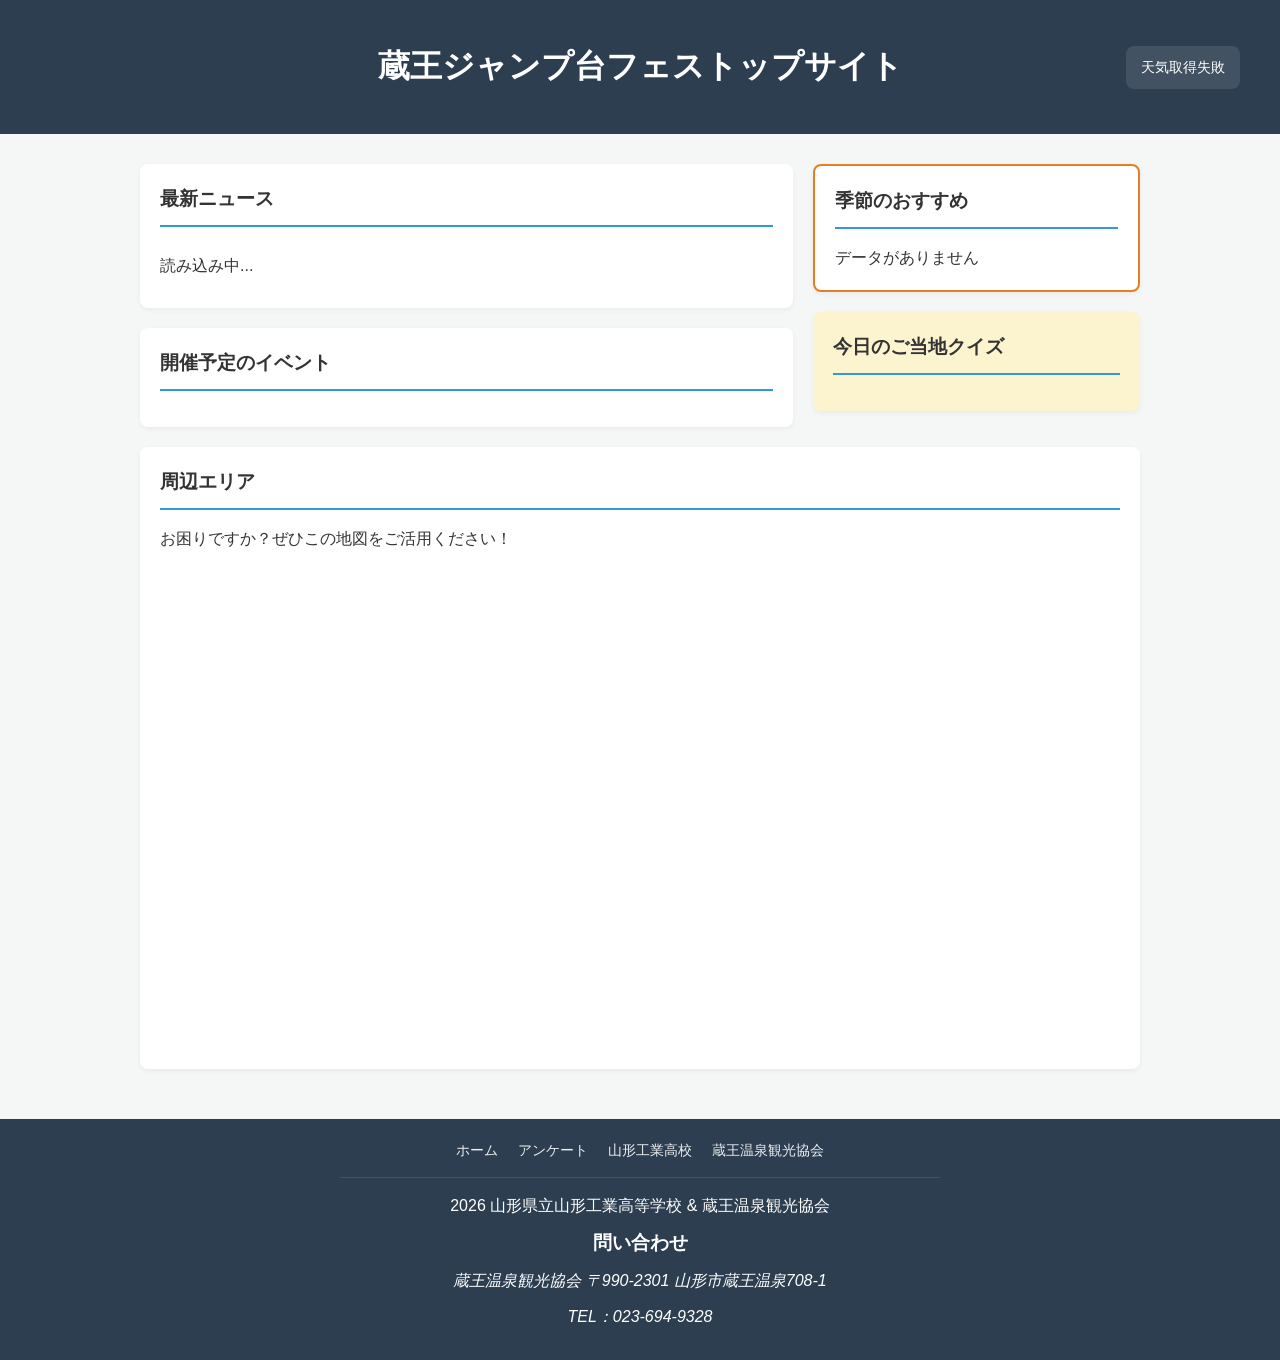
<file: index.html>
<!DOCTYPE html>
<html lang="ja">
<head>
  <meta charset="UTF-8">
  <meta name="viewport" content="width=device-width, initial-scale=1.0">
  <title>蔵王温泉クイズトップサイト</title>
  <link rel="icon" href="https://images.microcms-assets.io/assets/ec68114b2d2a4f35a200cafe6a31bebc/b9cea6023d52441c9b40f8170d8f31c7/school%20logo%20color.png?w=32&h=32" type="image/png">
  <link rel="stylesheet" href="style.css">
</head>
<body>
  <header class="site-header">
  <div class="header-content">
    <h1>蔵王ジャンプ台フェストップサイト</h1>
    <p></p>
  </div>
  <div id="weather" class="weather-box">
    読み込み中...
  </div>
</header>

  <main class="container">
    <div class="content-wrapper">
      <div class="main-column">
        <section class="card">
          <h2>最新ニュース</h2>
          <ul id="news-list" class="news-list">
            <li><span class="loading">読み込み中...</span></li>
          </ul>
        </section>

        

        <section class="card">
          <h2>開催予定のイベント</h2>
          <ul id="event-list" class="event-list">
             </ul>
        </section>
      </div>

      
      <div class="side-column">
        <section class="card highlight-card">
          <h2>季節のおすすめ</h2>
          <div id="seasonal-content">
            </div>
        </section>

        <section class="card quiz-card">
          <h2>今日のご当地クイズ</h2>
          <div id="quiz-content">
            </div>
        </section>

      
      </div>
    </div> 
    
    <div class="content-wrapper">
      <div class="main-column">
        <section class="card">
      <h2>周辺エリア</h2>
      <a>お困りですか？ぜひこの地図をご活用ください！</a>
      <section class="map">
      <iframe src="https://www.google.com/maps/embed?pb=!1m18!1m12!1m3!1d3397.902314151407!2d140.4000183!3d38.1744725!2m3!1f0!2f0!3f0!3m2!1i1024!2i768!4f13.1!3m3!1m2!1s0x5f8a4b1ea608d42b%3A0xa0b7bc2846938df!2z44Ki44Oq44Kq44Oz44OG44OD44Kv6JS1546L44K344Oj44Oz44OE44KnKOWxseW9ouW4guiUteeOi-OCuOODo-ODs-ODl-WPsCk!5e1!3m2!1sja!2sjp!4v1784201506646!5m2!1sja!2sjp" width="600" height="450" style="border:0;" allowfullscreen="" loading="lazy" referrerpolicy="strict-origin-when-cross-origin"
      width="600"
      height="450"
      style="border: 0;"
      allowfullscreen=""
      loading="lazy"
      referrepolicy="no-referrer-when-downgrade">
      </iframe>
    </section>
    </div>
    </div> 
  </div>

        
</main>

  <footer class="site-footer">
  <div class="footer-links">
    <a href="index.html">ホーム</a>
    <a href="https://forms.gle/rixMc5JfmGkAs8Q56">アンケート</a>
    <a href="https://www.yamako.ed.jp/" target="_blank" rel="noopener">山形工業高校</a>
    <a href="https://www.zao-spa.or.jp/" target="_blank" rel="noopener">蔵王温泉観光協会</a>
  </div>

  <hr class="footer-divider">

  <p>2026 山形県立山形工業高等学校 & 蔵王温泉観光協会</p>
  <h3>問い合わせ</h3>
  <address>
    <p>蔵王温泉観光協会 〒990-2301 山形市蔵王温泉708-1</p>
    <p>TEL：023-694-9328</p>
  </address>
</footer>

  <script src="main.js"></script>
</body>
</html>
</file>
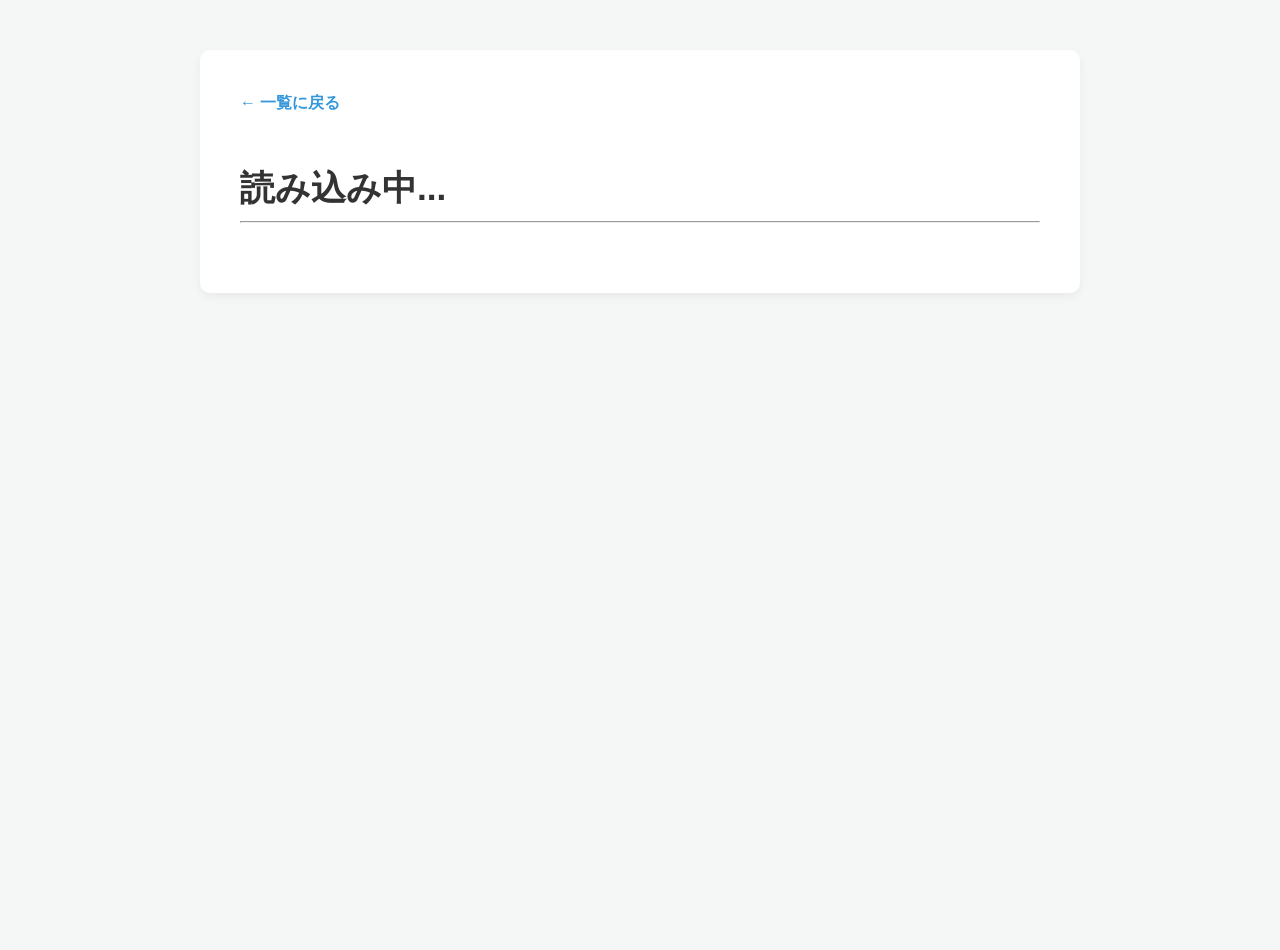
<file: detail.html>
<!DOCTYPE html>
<html lang="ja">
<head>
  <meta charset="UTF-8">
  <title>詳細ページ</title>
  
  <link rel="stylesheet" href="style.css">
  <link rel="icon" href="https://images.microcms-assets.io/assets/ec68114b2d2a4f35a200cafe6a31bebc/b9cea6023d52441c9b40f8170d8f31c7/school%20logo%20color.png?w=32&h=32" type="image/png">
</head>
<body>
  <main class="container">
    <div class="detail-container"> <a href="index.html" class="back-link">← 一覧に戻る</a>
      
      <article>
        <h1 id="post-title">読み込み中...</h1>
        <span id="post-date"></span>
        <hr>
        <div id="post-body">
          </div>
      </article>
    </div>
  </main>

  <script>
    const SERVICE_DOMAIN = 'zaou0515'; 
    const API_KEY = 'yEh5YWV11pGfkdBh3PgNT8uO90TiBqNmSUDU';

    // 1. URLの「?id=xxxx」の部分からIDを抜き出す
    const params = new URLSearchParams(window.location.search);
    const contentId = params.get('id');

    async function fetchDetail() {
      // 2. IDを使って、特定の記事1件だけを取得するURLを作る
      const url = `https://${SERVICE_DOMAIN}.microcms.io/api/v1/news/${contentId}`;
      
      try {
        const response = await fetch(url, {
          headers: { 'X-MICROCMS-API-KEY': API_KEY }
        });
        const data = await response.json();

        // 3. microCMS側で作った「title」と「body」を表示させる
        document.getElementById('post-title').textContent = data.title;
        document.getElementById('post-date').textContent = new Date(data.publishedAt).toLocaleDateString('ja-JP');
        document.getElementById('post-body').innerHTML = data.content; // 本文(リッチエディタ)を流し込む
      } catch (error) {
        document.getElementById('post-title').textContent = '記事が見つかりませんでした';
      }
    }

    if (contentId) {
      fetchDetail();
    }
  </script>
</body>
</html>
</file>
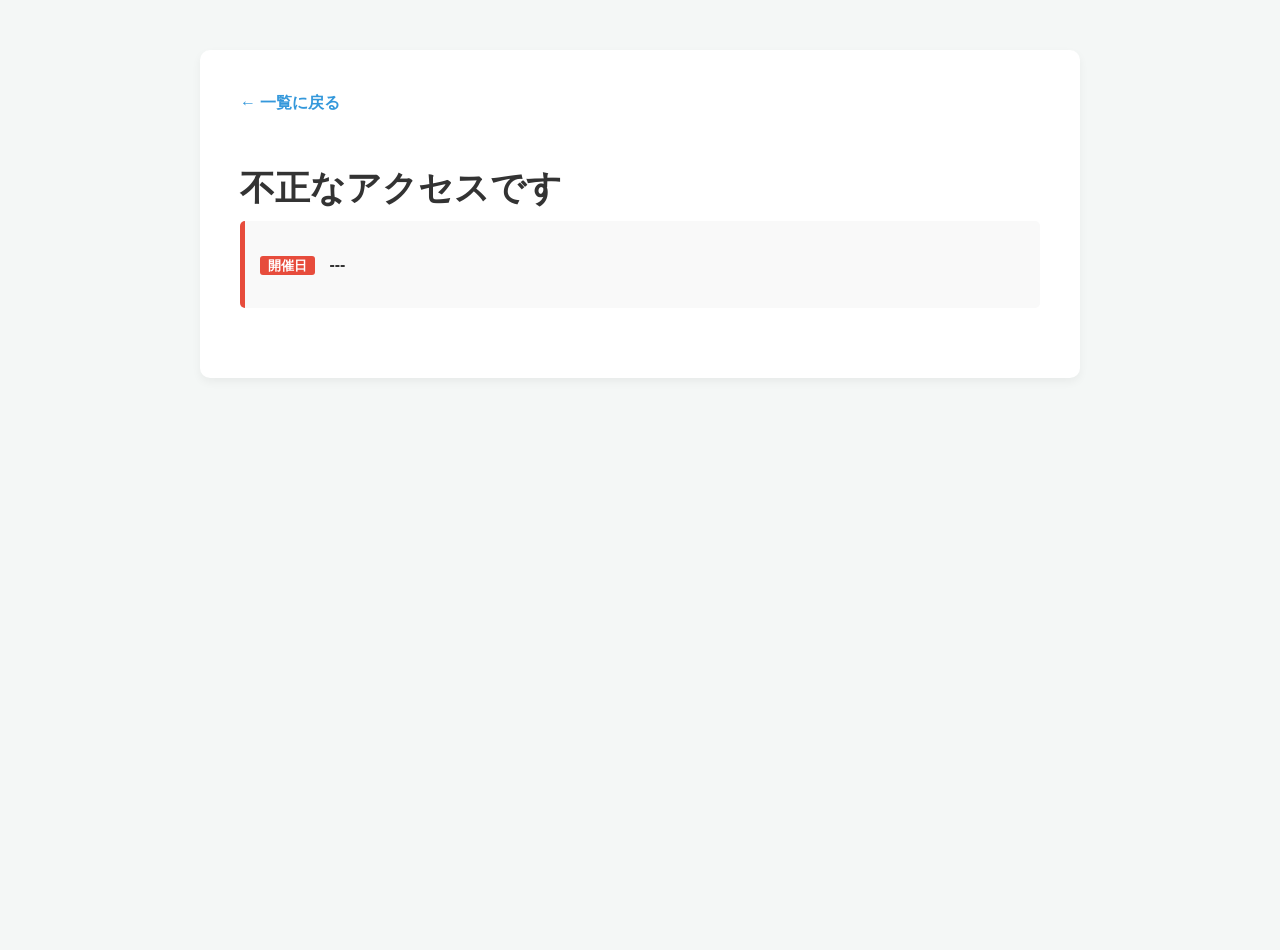
<file: event-detail.html>
<!DOCTYPE html>
<html lang="ja">
<head>
  <meta charset="UTF-8">
  <meta name="viewport" content="width=device-width, initial-scale=1.0">
  <title>イベント詳細</title>
  <link rel="icon" href="https://images.microcms-assets.io/assets/ec68114b2d2a4f35a200cafe6a31bebc/b9cea6023d52441c9b40f8170d8f31c7/school%20logo%20color.png?w=32&h=32" type="image/png">
  <link rel="stylesheet" href="style.css">
  <style>
    /* イベント詳細専用の装飾 */
    .event-meta {
      background: #f9f9f9;
      padding: 15px;
      border-radius: 5px;
      margin-bottom: 20px;
      border-left: 5px solid #e74c3c;
    }
    .label {
      background: #e74c3c;
      color: white;
      padding: 2px 8px;
      border-radius: 3px;
      font-size: 0.8rem;
      margin-right: 10px;
      font-weight: bold;
    }
    #event-date {
      font-weight: bold;
      color: #333;
    }
  </style>
</head>
<body>
  <main class="container">
    <div class="detail-container">
      <a href="index.html" class="back-link" style="display: inline-block; margin-bottom: 20px;">← 一覧に戻る</a>
      
      <article>
        <h1 id="post-title">イベント情報を読み込み中...</h1>
        
        <div class="event-meta">
          <p><span class="label">開催日</span> <span id="event-date">---</span></p>
        </div>

        <div id="post-body">
          </div>
      </article>
    </div>
  </main>

  <script>
    // 1. 設定情報
    const SERVICE_DOMAIN = 'zaou0515'; 
    const API_KEY = 'yEh5YWV11pGfkdBh3PgNT8uO90TiBqNmSUDU';

    // 2. URLから記事IDを取得
    const params = new URLSearchParams(window.location.search);
    const contentId = params.get('id');

    async function fetchEventDetail() {
      // APIエンドポイント: event
      const url = `https://${SERVICE_DOMAIN}.microcms.io/api/v1/event/${contentId}`;
      
      try {
        const response = await fetch(url, {
          headers: { 'X-MICROCMS-API-KEY': API_KEY }
        });
        
        if (!response.ok) throw new Error('データの取得に失敗しました');
        
        const data = await response.json();

        // 3. 画面に反映
        // タイトル
        document.getElementById('post-title').textContent = data.title || 'タイトルなし';
        
        // 本文 (microCMSのフィールドIDに合わせて rich または content に書き換えてください)
        document.getElementById('post-body').innerHTML = data.rich || data.content || '本文がありません';

        // 開催日 (テキスト自由入力フィールド: date_text)
        if (data.date_text) {
          document.getElementById('event-date').textContent = data.date_text;
        } else {
          document.getElementById('event-date').textContent = "詳細は本文をご覧ください";
        }

      } catch (error) {
        console.error('エラー:', error);
        document.getElementById('post-title').textContent = 'イベントが見つかりませんでした';
      }
    }

    // 4. IDがある場合のみ実行
    if (contentId) {
      fetchEventDetail();
    } else {
      document.getElementById('post-title').textContent = '不正なアクセスです';
    }
  </script>
</body>
</html>
</file>
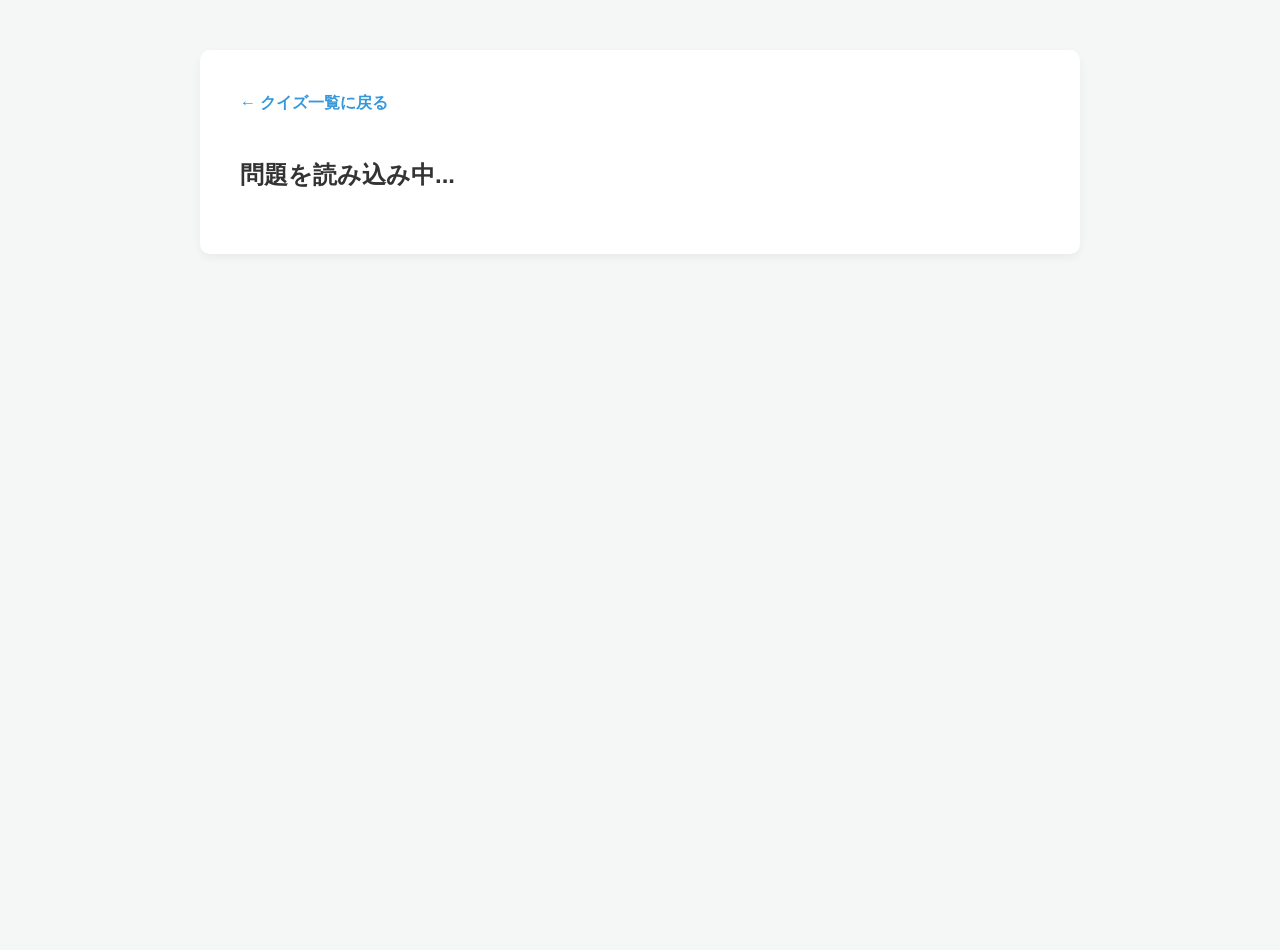
<file: quiz-detail.html>
<!DOCTYPE html>
<html lang="ja">
<head>
  <meta charset="UTF-8">
  <meta name="viewport" content="width=device-width, initial-scale=1.0">
  <title>クイズ回答</title>
  <link rel="stylesheet" href="style.css">
  <style>
    /* クイズ専用の追加スタイル */
    .choice-btn {
      display: block; 
      width: 100%; 
      padding: 15px; 
      margin: 10px 0;
      background: #fff; 
      border: 2px solid #ddd; 
      border-radius: 8px;
      text-align: left; 
      cursor: pointer; 
      font-size: 1rem; 
      transition: 0.2s;
    }
    .choice-btn:hover:not(:disabled) { 
      background: #f0f8ff; 
      border-color: #3498db; 
    }
    .choice-btn:disabled { 
      cursor: default; 
      opacity: 0.7; 
    }
    #result-area { 
      display: none; 
      margin-top: 20px; 
      padding: 20px; 
      border-radius: 8px; 
    }
    /* 正解・不正解時の色分け */
    .correct { background: #ffebeb; border: 2px solid #e74c3c; }
    .wrong { background: #e1f5fe; border: 2px solid #3498db; }
  </style>
</head>
<body>
  <main class="container">
    <div class="detail-container"> <a href="index.html" class="back-link">← クイズ一覧に戻る</a>
      
      <article>
        <h2 id="quiz-question" style="margin-bottom: 20px;">問題を読み込み中...</h2>
        
        <div id="choices-container">
          </div>

        <div id="result-area">
          <h3 id="result-status"></h3>
          <p id="result-explanation" style="margin: 10px 0; line-height: 1.6;"></p>
          <button onclick="location.href='index.html'" style="margin-top:10px; padding:10px 20px; cursor: pointer; border-radius: 5px; border: 1px solid #ccc; background: #fff;">
            次へ（一覧に戻る）
          </button>
        </div>
      </article>
    </div>
  </main>

  <script>
    const SERVICE_DOMAIN = 'zaou0515'; 
    const API_KEY = 'yEh5YWV11pGfkdBh3PgNT8uO90TiBqNmSUDU';

    const params = new URLSearchParams(window.location.search);
    const contentId = params.get('id');

    async function fetchQuizDetail() {
      const url = `https://${SERVICE_DOMAIN}.microcms.io/api/v1/quiz/${contentId}`;
      try {
        const response = await fetch(url, { headers: { 'X-MICROCMS-API-KEY': API_KEY } });
        const data = await response.json();

        document.getElementById('quiz-question').textContent = data.question;

        const container = document.getElementById('choices-container');
        // microCMSのフィールド名に合わせて配列を作成
        [data.choice1, data.choice2, data.choice3,data.choice4].forEach((choiceText, index) => {
          const btn = document.createElement('button');
          btn.className = 'choice-btn';
          btn.textContent = `${index + 1}. ${choiceText}`;
          // index + 1 が選択番号、data.correct_number が正解番号
          btn.onclick = () => checkAnswer(index + 1, data.correct_number, data.explanation);
          container.appendChild(btn);
        });

      } catch (error) { console.error(error); }
    }

    function checkAnswer(selected, correct, explanation) {
      const resultArea = document.getElementById('result-area');
      const status = document.getElementById('result-status');
      const expl = document.getElementById('result-explanation');
      
      // 全ボタンを無効化（連打防止）
      document.querySelectorAll('.choice-btn').forEach(b => b.disabled = true);

      resultArea.style.display = 'block';
      // 数値として比較するために == を使用
      if (selected == correct) {
        status.textContent = "⭕ 正解！";
        status.style.color = "#e74c3c";
        resultArea.className = "correct";
      } else {
        status.textContent = "❌ 不正解...";
        status.style.color = "#3498db";
        resultArea.className = "wrong";
      }
      expl.textContent = explanation || "解説はありません。";
    }

    if (contentId) fetchQuizDetail();
  </script>
</body>
</html>
</file>
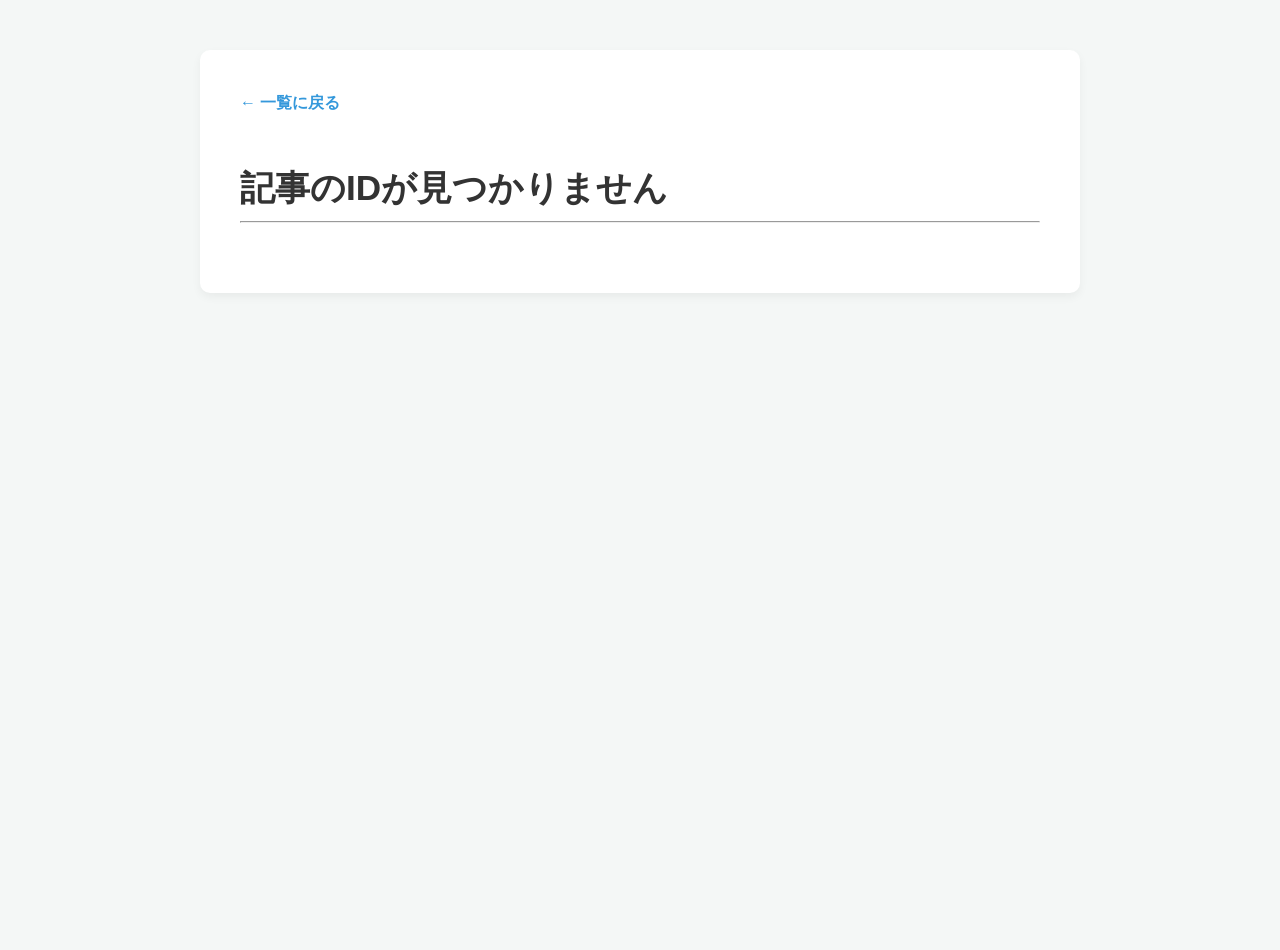
<file: seasonal.html>
<!DOCTYPE html>
<html lang="ja">
<head>
  <meta charset="UTF-8">
  <meta name="viewport" content="width=device-width, initial-scale=1.0">
  <title>季節のおすすめ</title>
  <link rel="icon" href="https://images.microcms-assets.io/assets/ec68114b2d2a4f35a200cafe6a31bebc/b9cea6023d52441c9b40f8170d8f31c7/school%20logo%20color.png?w=32&h=32" type="image/png">
  <link rel="stylesheet" href="style.css">
</head>
<body>
  <main class="container">
    <div class="detail-container">
      <a href="index.html" class="back-link">← 一覧に戻る</a>
      
      <article>
        <h1 id="post-title">読み込み中...</h1>
        <span id="post-date"></span>
        <hr>

        <div id="post-image-container" style="margin: 20px 0;"></div>

        <div id="post-body"></div>
      </article>
    </div>
  </main>

  <script>
    const SERVICE_DOMAIN = 'zaou0515'; 
    const API_KEY = 'yEh5YWV11pGfkdBh3PgNT8uO90TiBqNmSUDU';

    const params = new URLSearchParams(window.location.search);
    const contentId = params.get('id');

    async function fetchDetail() {
      // エンドポイント: seasonal
      const url = `https://${SERVICE_DOMAIN}.microcms.io/api/v1/seasonal/${contentId}`;
      
      try {
        const response = await fetch(url, {
          headers: { 'X-MICROCMS-API-KEY': API_KEY }
        });
        
        if (!response.ok) {
          throw new Error('データの取得に失敗しました');
        }

        const data = await response.json();

        // 1. タイトルを表示 (フィールドID: title)
        // ※以前の会話で title1 になっていた場合は data.title1 に書き換えてください
        document.getElementById('post-title').textContent = data.title || 'タイトルなし';
        
        // 2. 日付を表示
        document.getElementById('post-date').textContent = new Date(data.publishedAt).toLocaleDateString('ja-JP');

        // 3. 画像を表示 (もしフィールドID: image がある場合)
        if (data.image && data.image.url) {
            document.getElementById('post-image-container').innerHTML = 
                `<img src="${data.image.url}" alt="" style="max-width:100%; border-radius:8px;">`;
        }

        // 4. 本文を表示 (フィールドID: text)
        // ※もし管理画面で「content」などにしている場合は data.content に書き換え
        document.getElementById('post-body').innerHTML = data.text || '本文がありません';

      } catch (error) {
        console.error('エラー内容:', error);
        document.getElementById('post-title').textContent = '情報が見つかりませんでした';
      }
    }

    if (contentId) {
      fetchDetail();
    } else {
      document.getElementById('post-title').textContent = '記事のIDが見つかりません';
    }
  </script>
</body>
</html>
</file>
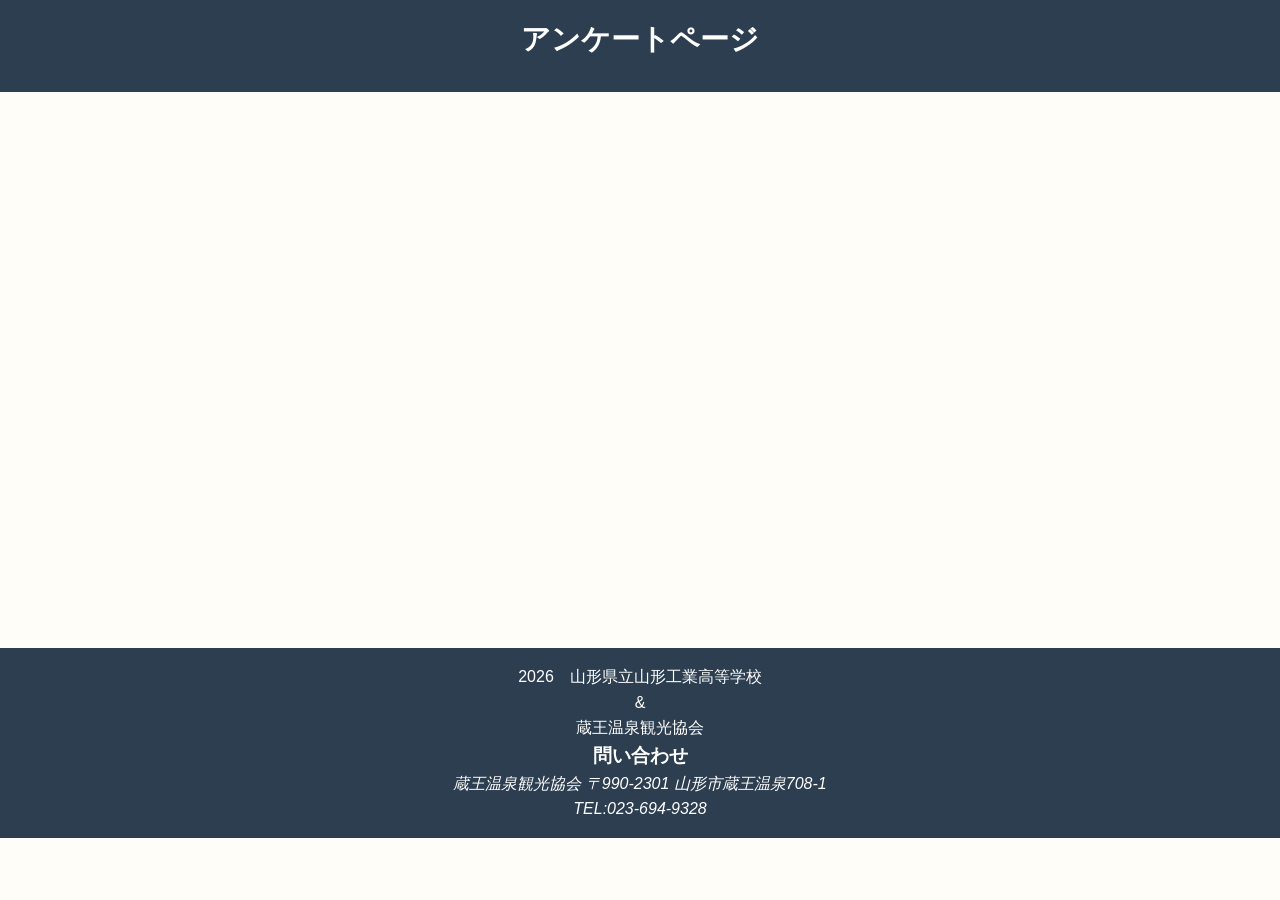
<file: アンケート.html>
<!DOCTYPE html>
<head>
   <meta charset="utf-8">
   <meta name="viewport" content="width=device-width", initial-scale="1.0">
   <link rel="stylesheet" href="アンケート.css">
   <title>アンケート</title>
</head>
<body>
    <header>    
        <h1>アンケートページ</h1>
    
    </header>
    <div class="form-container">
    <iframe src="https://docs.google.com/forms/d/e/1FAIpQLScavlHZnN20IRSn29_zVzf_A3vf1ko4oc4ztHTmSiT0twiVsQ/viewform?embedded=true" 
    width="100%" 
    height="516" 
    frameborder="0" 
    marginheight="0" 
    marginwidth="0">
    Loading…
    </iframe>
    </div>
<footer>
    <p>2026　山形県立山形工業高等学校</p>
    &
    <br>蔵王温泉観光協会
    <h3>問い合わせ</h3>
    <address>
        <p>蔵王温泉観光協会 〒990-2301 山形市蔵王温泉708-1</p>
        <p>TEL:023-694-9328</p>
        </address>
</footer>
</body>
</file>
<file: style.css>
/* 基本のスタイルリセットと設定 */
html, body{
  height: 100%;
  margin: 0;
  padding: 0;
}

body {
  font-family: 'Helvetica Neue', Arial, 'Hiragino Kaku Gothic ProN', Meiryo, sans-serif;
  line-height: 1.6;
  background-color: #f4f7f6;
  color: #333;
  margin: 0;
  padding: 0;
}


.container {
  max-width: 1000px;
  margin: 30px auto;
  padding: 0 20px;
  min-height: calc(100vh - 350px);
}

/* Container rules */
.map {
  width: 100%;
  max-width: 800px;      /* Restricts the map from becoming too wide on desktops */
  margin: 20px auto;     /* Centers the map container on the page */
}

/* Map adjustment rules */
.map iframe {
  width: 100%;
  aspect-ratio: 16 / 9;  /* Maintains a perfect cinematic scale across devices */
  border: 0;             /* Eliminates unnecessary outer borders */
  border-radius: 8px;    /* Optional: Rounds the corners slightly for look */
}

map-container {
  

}

.content-wrapper {
  display: flex;
  flex-wrap: wrap;
  gap: 20px;
}
.main-column {
  flex: 2;
  min-width: 300px;
}
.side-column {
  flex: 1;
  min-width: 300px;
}

/* 各セクション（カード型デザイン） */
.card {
  background: #fff;
  padding: 20px;
  border-radius: 8px;
  box-shadow: 0 2px 5px rgba(0,0,0,0.05);
  margin-bottom: 20px;
}

.card h2 {
  border-bottom: 2px solid #3498db;
  padding-bottom: 10px;
  margin-top: 0;
  font-size: 1.2rem;
}

/* リストのスタイル */
.news-list, .event-list {
  list-style: none;
  padding: 0;
  margin: 0;
}
.news-list li, .event-list li {
  border-bottom: 1px dashed #ccc;
  padding: 10px 0;
}
.news-list li:last-child {
  border-bottom: none;
}
.date {
  color: #888;
  font-size: 0.85rem;
  margin-right: 10px;
}

/* 装飾 */
.highlight-card { border: 2px solid #e67e22; }
.quiz-card { background-color: #fcf3cf; }

#seasonal-content img {
  width: 100%;
  height: 150px;
  object-fit: cover; /* 画像を枠に合わせていい感じに切り抜く */
  display: block;
}

.quiz-btn {
  background-color: #fff;
  border: 2px solid #ddd;
  padding: 10px;
  border-radius: 5px;
  text-align: left;
  cursor: pointer;
  transition: 0.3s;
}

.quiz-btn:hover:not(:disabled) {
  background-color: #f0f0f0;
  border-color: #bbb;
}

.quiz-btn:disabled {
  cursor: default;
  opacity: 0.7;
}

.site-header {
  background-color: #2c3e50;
  color: #fff;
  padding: 20px 40px;
  position: relative; /* ❌ fixed や absolute になっていたら消す（relativeはOK） */
  display: flex;
  justify-content: center; 
  align-items: center;
  min-height: 80px; 
}

.site-footer {
  background-color: #2c3e50;
  color: #fff;
  padding: 20px 40px;
  text-align:center;
  overflow: hidden;
}

.site-footer p,
.site-footer h3,
.site-footer address {
  margin: 10px 0;
}

/* フッター内のリンク集 */
.footer-links {
  display: flex;
  justify-content: center;
  gap: 20px;
  margin-bottom: 15px;
  flex-wrap: wrap;
}

.footer-links a {
  color: #ecf0f1;
  text-decoration: none;
  font-size: 0.9rem;
  transition: 0.2s;
}

.footer-links a:hover {
  color: #3498db;
  text-decoration: underline;
}

/* 区切り線 */
.footer-divider {
  border: 0;
  border-top: 1px solid rgba(255, 255, 255, 0.1);
  margin: 15px auto;
  max-width: 600px;
}

.header-content {
  text-align: center;
}

.weather-box {
  /* 3. Take the weather box out of the normal layout flow */
  position: absolute;
  right: 40px; /* Keep it pinned to the right */
  
  background: rgba(255, 255, 255, 0.1);
  padding: 10px 15px;
  border-radius: 8px;
  font-size: 0.9rem;
}

.weather-temp {
  font-size: 1.2rem;
  font-weight: bold;
}

/* 詳細ページの土台：幅を絞って中央に寄せる */
.detail-container {
  max-width: 800px;         /* 記事が横に広がりすぎないように制限 */
  margin: 50px auto;        /* 上下に余白を作り、左右中央に配置 */
  padding: 40px;            /* 内側にゆとりを作る */
  background-color: #ffffff; /* 記事背景を白にする */
  border-radius: 10px;      /* 角を少し丸くする */
  box-shadow: 0 4px 10px rgba(0,0,0,0.05); /* ほんのり影をつける */
}

/* 戻るボタンの装飾 */
.back-link {
  display: inline-block;
  text-decoration: none;
  color: #3498db;
  font-weight: bold;
  margin-bottom: 20px;
}
.back-link:hover {
  text-decoration: underline;
}

/* 記事タイトル */
#post-title {
  font-size: 2.2rem;
  color: #333;
  line-height: 1.3;
  margin-bottom: 10px;
}

/* 投稿日付 */
#post-date {
  color: #888;
  font-size: 0.9rem;
}

/* 本文エリア（microCMSのリッチエディタの中身）の装飾 */
#post-body {
  margin-top: 30px;
  line-height: 1.8; /* 行間を広くして読みやすく */
  color: #444;
}

/* 本文の中にある見出し（h2など）を自動で装飾 */
#post-body h2 {
  border-left: 6px solid #3498db;
  padding: 10px 20px;
  background: #f4f7f6;
  margin: 40px 0 20px 0;
}

/* 本文の中にある画像が枠からはみ出ないようにする */
#post-body img {
  max-width: 100%;
  height: auto;
  border-radius: 5px;
  margin: 20px 0;
}

/* スマホ対応 */
@media (max-width: 768px) {
  .site-header {
    flex-direction: column;
    padding: 20px;
    gap: 15px;
  }

  .weather-box {
    position: static; /* absoluteを解除 */
    width: fit-content;
  }

  .header-content {
    text-align: center;
  }
}
</file>
<file: アンケート.css>
/* アンケート.css */

* {
  margin: 0;
  padding: 0;
  box-sizing: border-box;
  font-family: 'Yu Gothic', 'Segoe UI', sans-serif;
}

body {
  background-color: #fffdf8;
  color: #3e2f1c;
  line-height: 1.6;
}

header {
  background-color: #2c3e50;
  padding: 1em 0;
  text-align: center;
}

header h1 {
  margin-bottom: 0.5em;
  color: white;
  font-size: 1.8em;
}

nav {
  display: flex;
  flex-wrap: wrap;
  justify-content: center;
  gap: 1em;
}

nav a {
  color: white;
  text-decoration: none;
  padding: 0.4em 1em;
  border-radius: 5px;
  transition: background 0.3s;
}

nav a:hover {
  background-color: rgba(255, 255, 255, 0.2);
}

main {
  padding: 2em;
  max-width: 960px;
  margin: 0 auto;
  background: white;
  border-radius: 8px;
  box-shadow: 0 2px 8px rgba(0,0,0,0.05);
  margin-top: 1em;
}

footer {
  background-color: #2c3e50;
  color: white;
  text-align: center;
  padding: 1em;
  margin-top: 2em;
}

h2 {
  color: #8c4b20;
  margin-bottom: 0.5em;
}

ul, ol {
  margin-left: 1.5em;
  margin-top: 1em;
}

form input, form textarea {
  width: 100%;
  padding: 0.6em;
  margin-top: 0.5em;
  margin-bottom: 1em;
  border-radius: 4px;
  border: 1px solid #ccc;
}

form button {
  background-color: #b06f3c;
  color: white;
  padding: 0.6em 1.2em;
  border: none;
  border-radius: 4px;
  cursor: pointer;
}

form button:hover {
  background-color: #8c4b20;
}

@media (max-width: 768px) {
  nav {
    flex-direction: column;
    align-items: center;
  }
}

.logo-animation img {
  width: 120px;
  /* 例：フェードインしてスケールアップ */
  animation: logoIn 1.2s ease forwards;
}

@keyframes logoIn {
  from {
    opacity: 0;
    transform: scale(0.7);
  }
  to {
    opacity: 1;
    transform: scale(1);
  }
}
</file>
